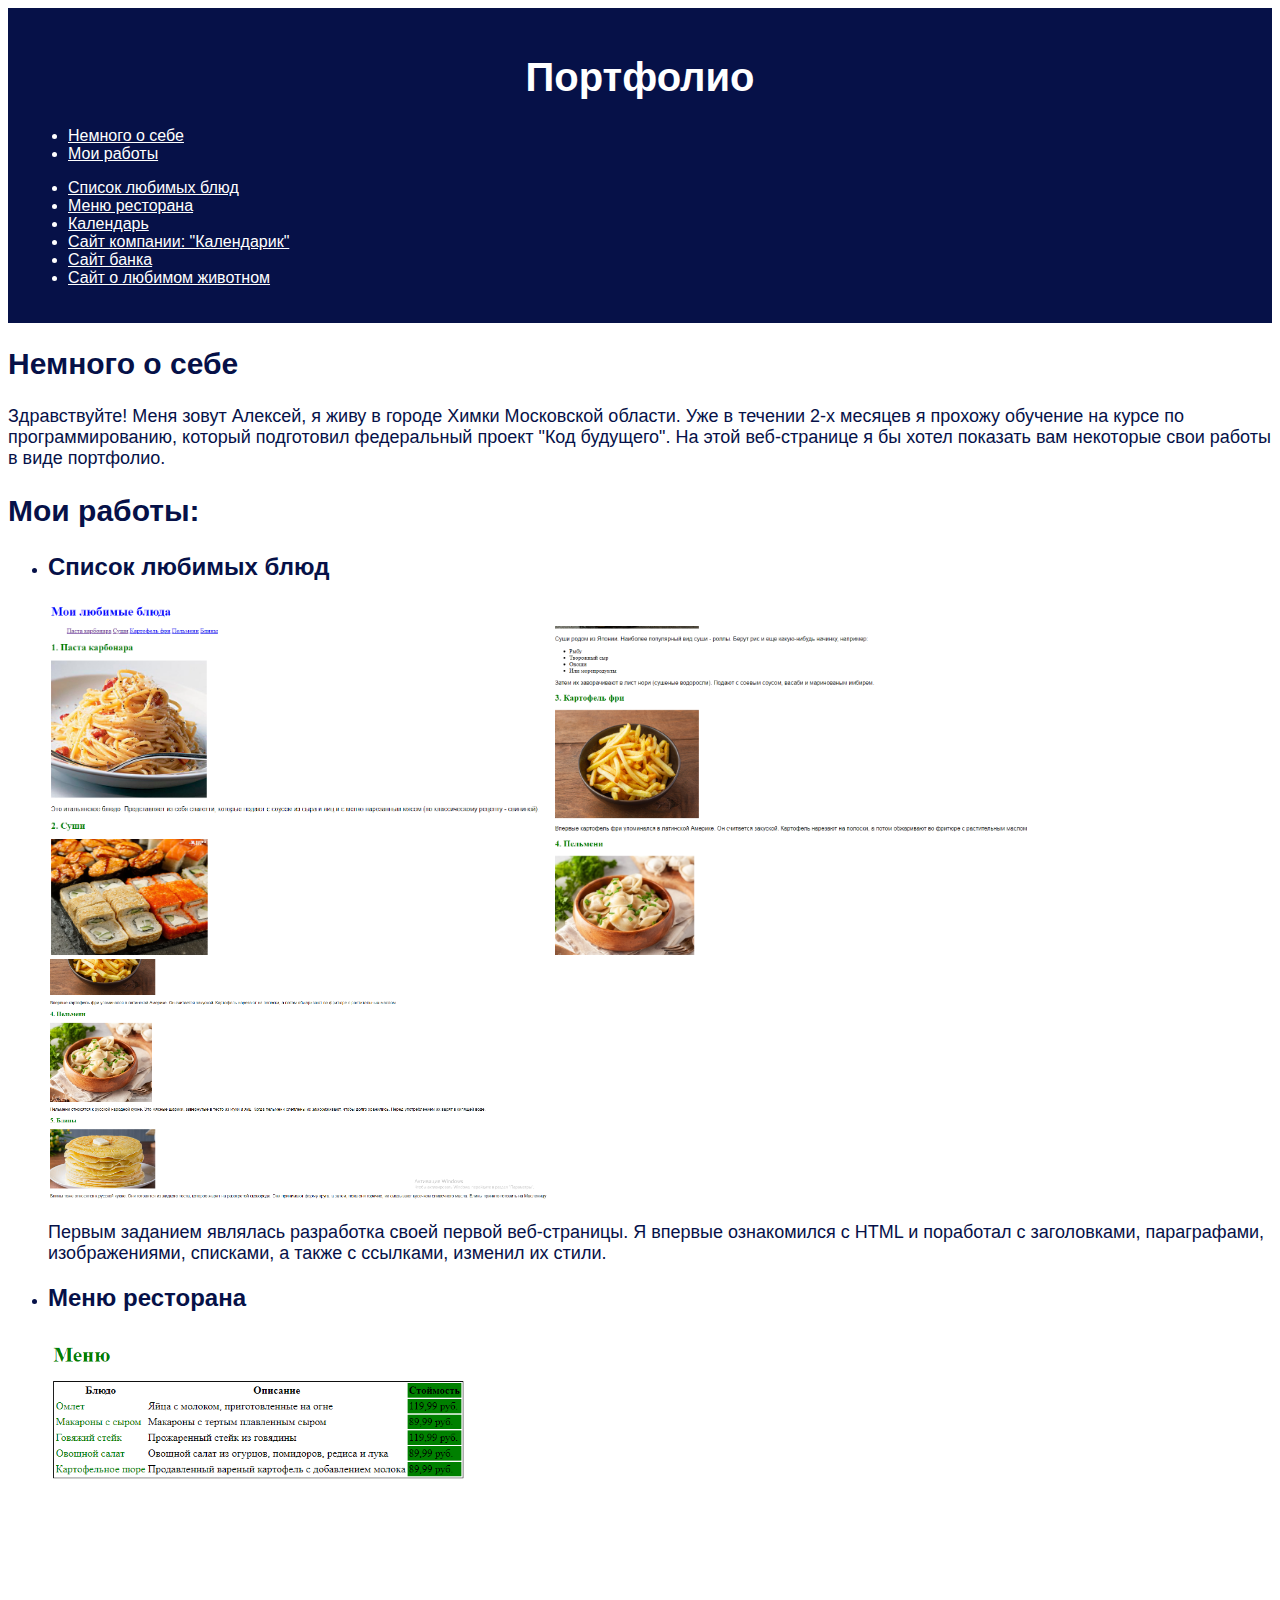
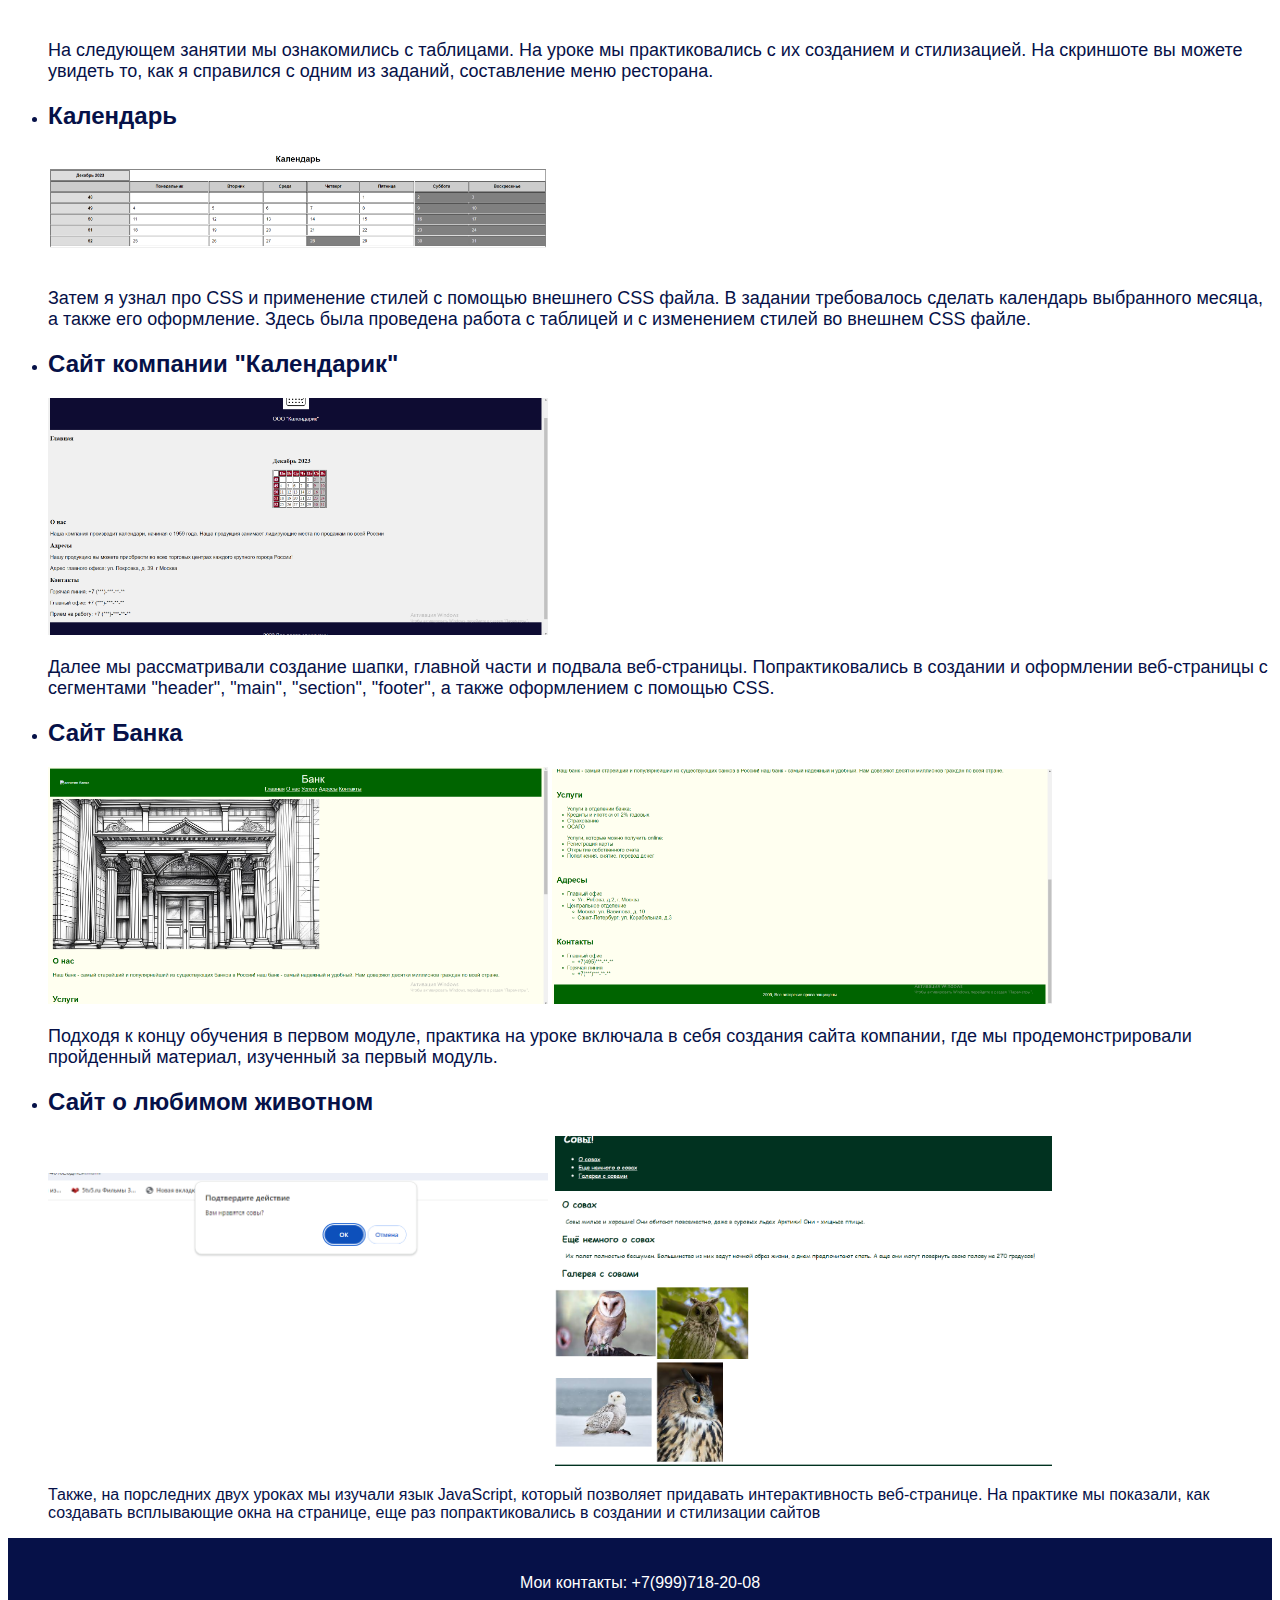
<file: index.html>
<!DOCTYPE html>
<html lang="ru">
<head>
	<meta charset="utf-8">
	<meta name="viewport" content="width=device-width, initial-scale=1">
	<title>Мое портфолио</title>
	<link rel="stylesheet" type="text/css" href="style.css">
</head>
<body>
	<header>
		<h1 id="portfolio">Портфолио</h1>
		<nav>
			<ul id="ul-style">
				<li><a href="#nav-1">Немного о себе</a></li>
				<li><a href="#nav-2">Мои работы</a></li>
			</ul>
			<ul>
				<li><a href="#nav-3">Список любимых блюд</a></li>
				<li><a href="#nav-4">Меню ресторана</a></li>
				<li><a href="#nav-5">Календарь</a></li>
				<li><a href="#nav-6">Сайт компании: "Календарик"</a></li>
				<li><a href="#nav-7">Сайт банка</a></li>
				<li><a href="#nav-8">Сайт о любимом животном</a></li>
			</ul>
		</nav>
	</header>
	<main>
		<section>
			<h2 class="h1" id="nav-1">Немного о себе</h2>
			<p class="p">Здравствуйте! Меня зовут Алексей, я живу в городе Химки Московской области. Уже в течении 2-х месяцев я прохожу обучение на курсе по программированию, который подготовил федеральный проект "Код будущего". На этой веб-странице я бы хотел показать вам некоторые свои работы в виде портфолио.</p>
		</section>
		<section>
			<h2 class="h1" id="nav-2">Мои работы:</h2>
			<ul>
				<li>
					<h2 class="spisok" id="nav-3">Список любимых блюд</h2>
					<img alt="Скриншот проекта 1 №1" src="Блюда-1.png">
					<img src="Блюда-2.png" alt="Скриншот проекта 1 №2">
					<img src="Блюда-3.png" alt="Скриншот проекта 1 №3">
					<p class="p">Первым заданием являлась разработка своей первой веб-страницы. Я впервые ознакомился с HTML и поработал с заголовками, параграфами, изображениями, списками, а также с ссылками, изменил их стили.</p>
				</li>
				<li>
					<h2 class="spisok" id="nav-4">Меню ресторана</h2>
					<img src="Меню_ресторана.png" alt="Скриншот проекта 2">
					<p class="p">На следующем занятии мы ознакомились с таблицами. На уроке мы практиковались с их созданием и стилизацией. На скриншоте вы можете увидеть то, как я справился с одним из заданий, составление меню ресторана.</p>
				</li>
				<li>
					<h2 class="spisok" id="nav-5">Календарь</h2>
					<img src="Календарь.png" alt="Скриншот проекта 3">
					<p class="p">Затем я узнал про CSS и применение стилей с помощью внешнего CSS файла. В задании требовалось сделать календарь выбранного месяца, а также его оформление. Здесь была проведена работа с таблицей и с изменением стилей во внешнем CSS файле.</p>
				</li>
				<li>
					<h2 class="spisok" id="nav-6">Сайт компании "Календарик"</h2>
					<img src="Календарик.png" alt="Скриншот проекта 4">
					<p class="p">Далее мы рассматривали создание шапки, главной части и подвала веб-страницы. Попрактиковались в создании и оформлении веб-страницы с сегментами "header", "main", "section", "footer", а также оформлением с помощью CSS.</p>
				</li>
				<li>
					<h2 class="spisok" id="nav-7">Сайт Банка</h2>
					<img src="Банк-1.png" alt="Скриншот проекта 5 №1">
					<img src="Банк-2.png" alt="Скриншот проекта 5 №2">
					<p class="p">Подходя к концу обучения в первом модуле, практика на уроке включала в себя создания сайта компании, где мы продемонстрировали пройденный материал, изученный за первый модуль.</p>
				</li>
				<li>
					<h2 class="spisok" id="nav-8">Сайт о любимом животном</h2>
					<img src="Вам_нравятся_совы.png" alt="Скриншот проекта 6 №1">
					<img src="Совы.png" alt="Скриншот проекта 6 №2">
					<p>Также, на порследних двух уроках мы изучали язык JavaScript, который позволяет придавать интерактивность веб-странице. На практике мы показали, как создавать всплывающие окна на странице, еще раз попрактиковались в создании и стилизации сайтов</p>
				</li>
			</ul>
		</section>
	</main>
	<footer>
		<p>Мои контакты: +7(999)718-20-08</p>
	</footer>
</body>
</html>
</file>
<file: style.css>
header {
	background-color: #061148;
	padding: 20px;
	color: white;
	font-family: Arial, sans-serif;
}

#portfolio {
	text-align: center;
	font-size: 40px;
}

ul {
	marker: none;
}

#u-style {
	font-size: 18px;
	padding-left: 750px;
	color: white;
}

a {
	color: white;
}

main {
	color: #061148;
	font-family: Arial, sans-serif;
}

.h1 {
	font-size: 30px;
}

.spisok {
	font-size: 24px;
}

table {
	border: 1px solid black;
}

img {
	max-height: 400px;
	height: 100%;
	max-width: 500px;
	width: 100%;
}

.p {
	font-size: 18px;
}

footer {
	text-align: center;
	background-color: #061148;
	padding: 20px;
	color: white;
	font-family: Arial, sans-serif;
	font-size: 16px;
}
</file>
